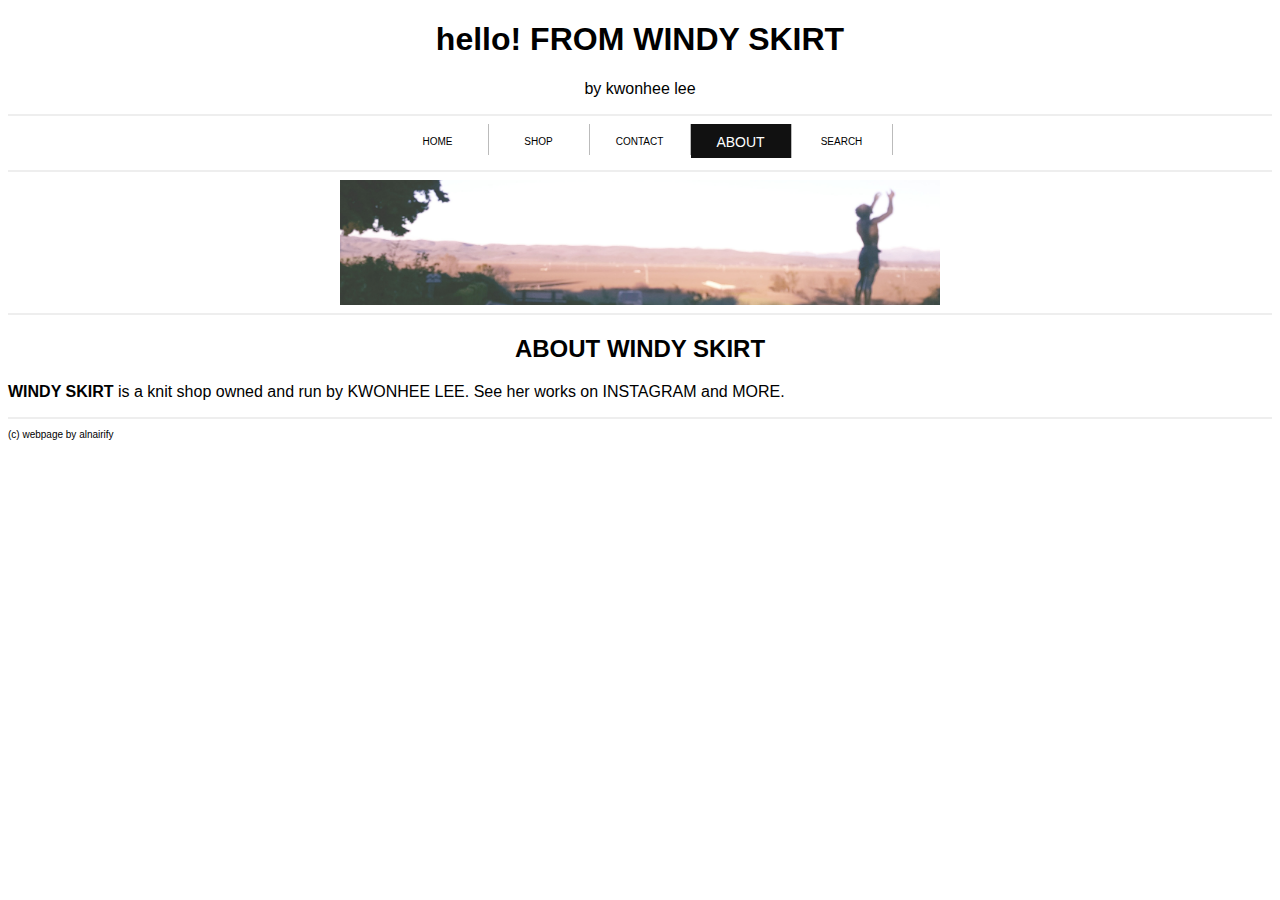
<file: about.html>
<!DOCTYPE html>
<html>
<head>
  <link rel="stylesheet" href="styles.css">
  <title>windy skirt</title>
  <style>



  </style>
</head>
<body>

<h1 style = "text-align:center">hello! FROM WINDY SKIRT</h1>
<p style = "text-align:center">by kwonhee lee</p>
<hr>

<div id="wrapper" style="text-align:center">
<div id="dd" style="display: inline-block;">
<nav>
  <ul>
	   <li><a href="index.html">HOME</a></li>
	   <li><a href="shop.html">SHOP</a></li>
	   <li><a href="contact.html">CONTACT</a></li>
	   <li><a class = "active" href="about.html">ABOUT</a></li>
	   <li style = "float:left; text-align:center; font-size:10px; border-right:1px solid #bbb;"
		  class ="dropdown">
		  <a href="javascript:void(0)"
			 class="dropbtn">SEARCH</a>
		  <div class = "dropdown-content">
		  <a href="search.html">
		  <form action="">
		    <input type="text" name ="searchField" value = "SEARCH">
		  </form>
		  </a>
			</div>
		</li>
  </ul>
</nav>
</div>
</div>

<hr>
<img src="header1.jpg" alt ="header image" style = "width: 600px; height: 125px">
<hr>
<div id = "header-text">
  <h2 style = "text-align:center">
    ABOUT WINDY SKIRT
  </h2>
</div>

<div id="about-sec">
  <p><b>WINDY SKIRT</b> is a knit shop owned and run by KWONHEE LEE. See her works on INSTAGRAM and MORE.</p>
</div>


<hr>

<p style= "font-size:10px">(c) webpage by alnairify</p>
</body>
</html>
</file>
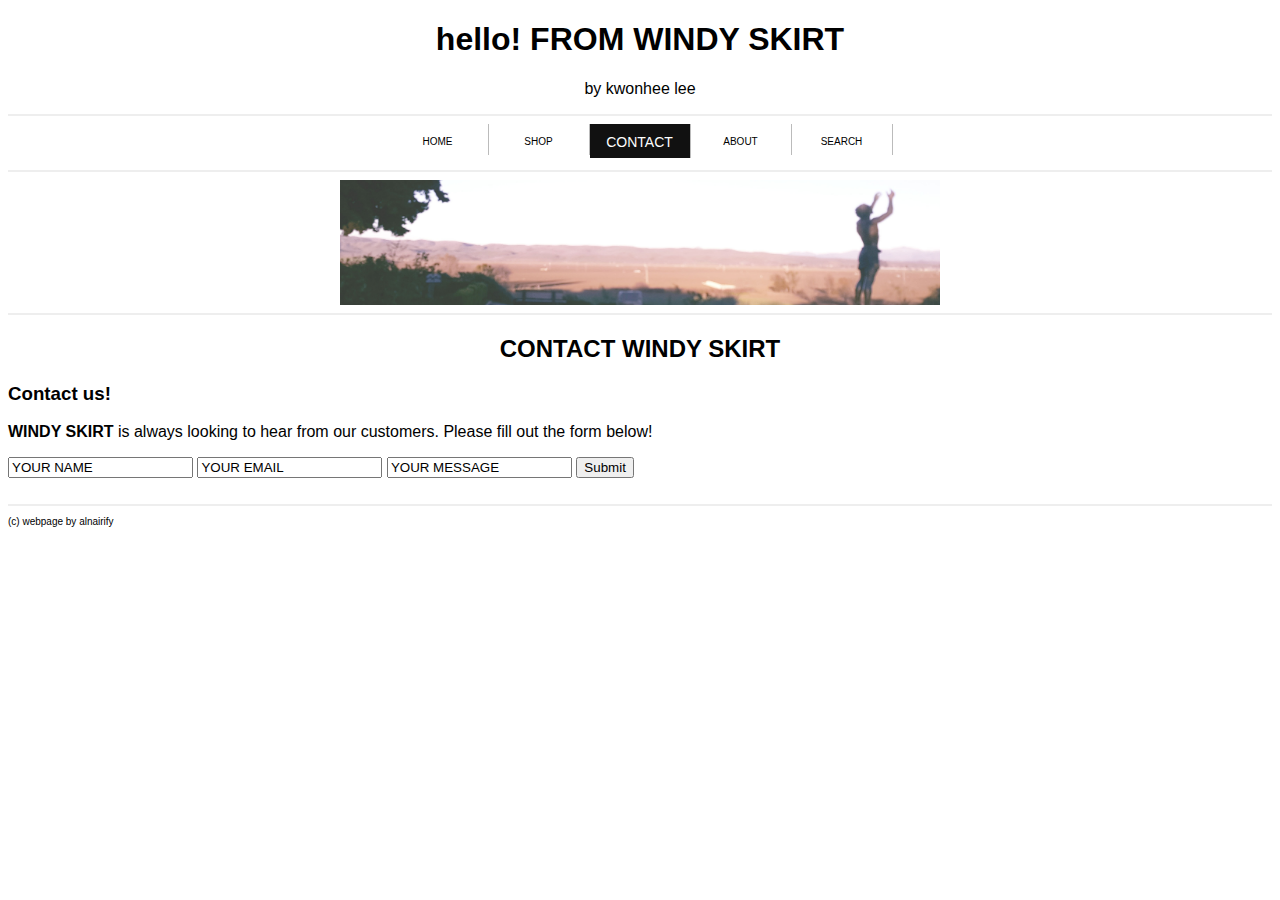
<file: contact.html>
<!DOCTYPE html>
<html>
<head>
  <link rel="stylesheet" href="styles.css">
  <title>windy skirt</title>
  <style>



  </style>
</head>
<body>

<h1 style = "text-align:center">hello! FROM WINDY SKIRT</h1>
<p style = "text-align:center">by kwonhee lee</p>
<hr>

<div id="wrapper" style="text-align:center">
<div id="dd" style="display: inline-block;">
<nav>
  <ul>
	   <li><a href="index.html">HOME</a></li>
	   <li><a href="shop.html">SHOP</a></li>
	   <li><a class = "active" href="contact.html">CONTACT</a></li>
	   <li><a href="about.html">ABOUT</a></li>
	   <li style = "float:left; text-align:center; font-size:10px; border-right:1px solid #bbb;"
		  class ="dropdown">
		  <a href="javascript:void(0)"
			 class="dropbtn">SEARCH</a>
		  <div class = "dropdown-content">
		  <a href="search.html">
		  <form action="">
		    <input type="text" name ="searchField" value = "SEARCH">
		  </form>
		  </a>
			</div>
		</li>
  </ul>
</nav>
</div>
</div>

<hr>
<img src="header1.jpg" alt ="header image" style = "width: 600px; height: 125px">
<hr>
<div id = "header-text">
  <h2 style="text-align:center">CONTACT WINDY SKIRT</h2>
</div>


<div id="cont-sec">

  <h3>Contact us!</h3>
  <p><b>WINDY SKIRT</b> is always looking to hear from our customers. Please fill out the form below!</p>
  <form action="">
    <input type="text" name ="name" value = "YOUR NAME">
    <input type="text" name ="email" value = "YOUR EMAIL">
    <input type="text" name ="msg" value = "YOUR MESSAGE">
    <input type="submit" value="Submit">
  </form>
  <br/>

</div>


<hr>

<p style= "font-size:10px">(c) webpage by alnairify</p>
</body>
</html>
</file>
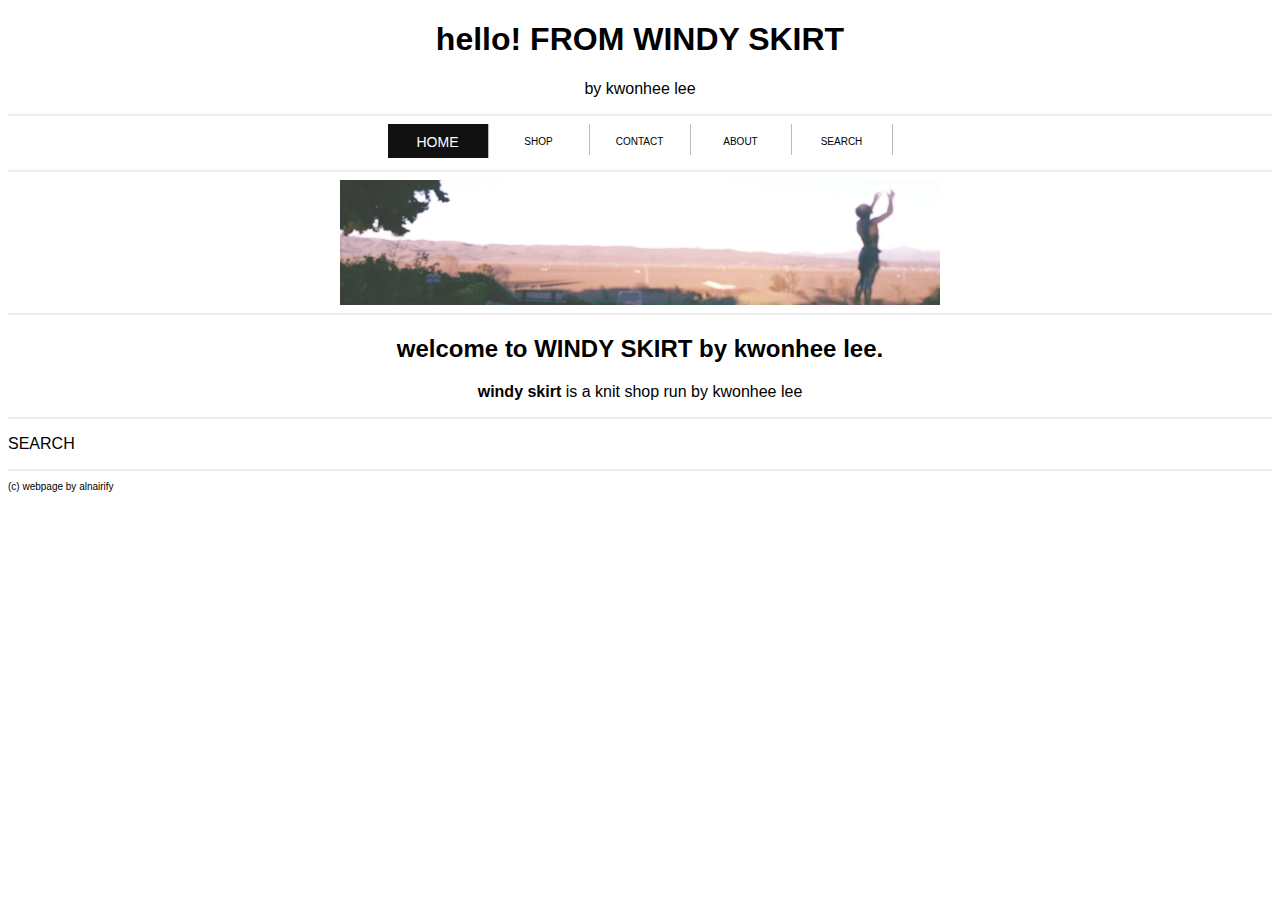
<file: search.html>
<!DOCTYPE html>
<html>
<head>
  <link rel="stylesheet" href="styles.css">
  <title>windy skirt</title>
  <style>



  </style>
</head>
<body>

<h1 style = "text-align:center">hello! FROM WINDY SKIRT</h1>
<p style = "text-align:center">by kwonhee lee</p>
<hr>

<div id="wrapper" style="text-align:center">
<div id="dd" style="display: inline-block;">
<nav>
  <ul>
	   <li><a class = "active"
		  href="index.html">HOME</a></li>
	   <li><a href="shop.html">SHOP</a></li>
	   <li><a href="contact.html">CONTACT</a></li>
	   <li><a href="about.html">ABOUT</a></li>
	   <li style = "float:left; text-align:center; font-size:10px; border-right:1px solid #bbb;"
		  class ="dropdown">
		  <a href="javascript:void(0)"
			 class="dropbtn">SEARCH</a>
		  <div class = "dropdown-content">
		  <a href="search.html">
		  <form action="">
		    <input type="text" name ="searchField" value = "SEARCH">
		  </form>
		  </a>
			</div>
		</li>
  </ul>
</nav>
</div>
</div>

<hr>
<img src="header1.jpg" alt ="header image" style = "width: 600px; height: 125px">
<hr>
<div id = "home-sec">
  <h2 style = "text-align:center">
    welcome to WINDY SKIRT by kwonhee lee.
  </h2>
  <p style="text-align:center"><b>windy skirt</b> is a knit shop run by kwonhee lee</p>
</div>

<hr>

<p>SEARCH</p>

<hr>

<p style= "font-size:10px">(c) webpage by alnairify</p>
</body>
</html>
</file>
<file: styles.css>
body {
    background-color: white;
}
h1 {
    color: black;
}
p {
    color: black;
}

hr { 
    border-style: groove;
}

body{
 	font-family: "Helevtica", sans-serif;
}

ul{
 	list-style-type: none;
 	margin:0;
 	padding:0;
 	overflow: hidden;
 	background-color: white;
 	<!--position: fixed;-->
 	top:0;
 	width:100%;
}

li{
 	float:left;
 	border-right:1px solid #bbb;
}

li:last-child{
 	border-right:none;
}

li a, .dropbtn{
 	display:block;
 	color: black;
 	text-align: center;
 	padding: 12px 10px 8px;
 	font-size: 10px;
 	text-decoration: none;
 	width:100px;
}
 
li a:hover:not(.active), .dropdown:hover .dropbtn{
 	font-size:14px;
 	text-align: center;
 	padding: 10px 10px 8px;
}

li.dropdown{
 	display:inline-block;
}

.dropdown-content{
 	display: none;
 	position:absolute;
 	background: #f1f1f1;
 	width: 200px;
 	float: left;
 	z-index: 1;
}

.dropdown-content a{
 	color: black;
	display: block;
}

.dropdown:hover .dropdown-content{
 	display: block;
}



.active{
 	color:white;
 	font-size:14px;
 	text-align: center;
 	background-color: #111;
 	padding: 10px 10px 8px;
}

 img{
	display:block;
 	margin: 0 auto;
}

div.gallery{
	margin: 5px;
  border: 1px solid #ccc;
  float: left;
  width: 180px;
}

div.gallery:hover {
	border: 1px solid #777;
}

div.gallery img {
  width: 100%;
  height: auto;
}

div.desc {
  padding: 15px;
  text-align: center;
}

* {
    box-sizing: border-box;
}

.responsive {
  padding: 0 5px;
  float: left;
  width: 24.99999%;
}

@media only screen and (max-width: 700px){
  .responsive {
    width: 49.99999%;
    margin: 6px 0;
  }
}

@media only screen and (max-width: 500px){
  .responsive {
    width: 100%;
  }
}

.clearfix:after {
  content: "";
  display: table;
  clear: both;
}
</file>
